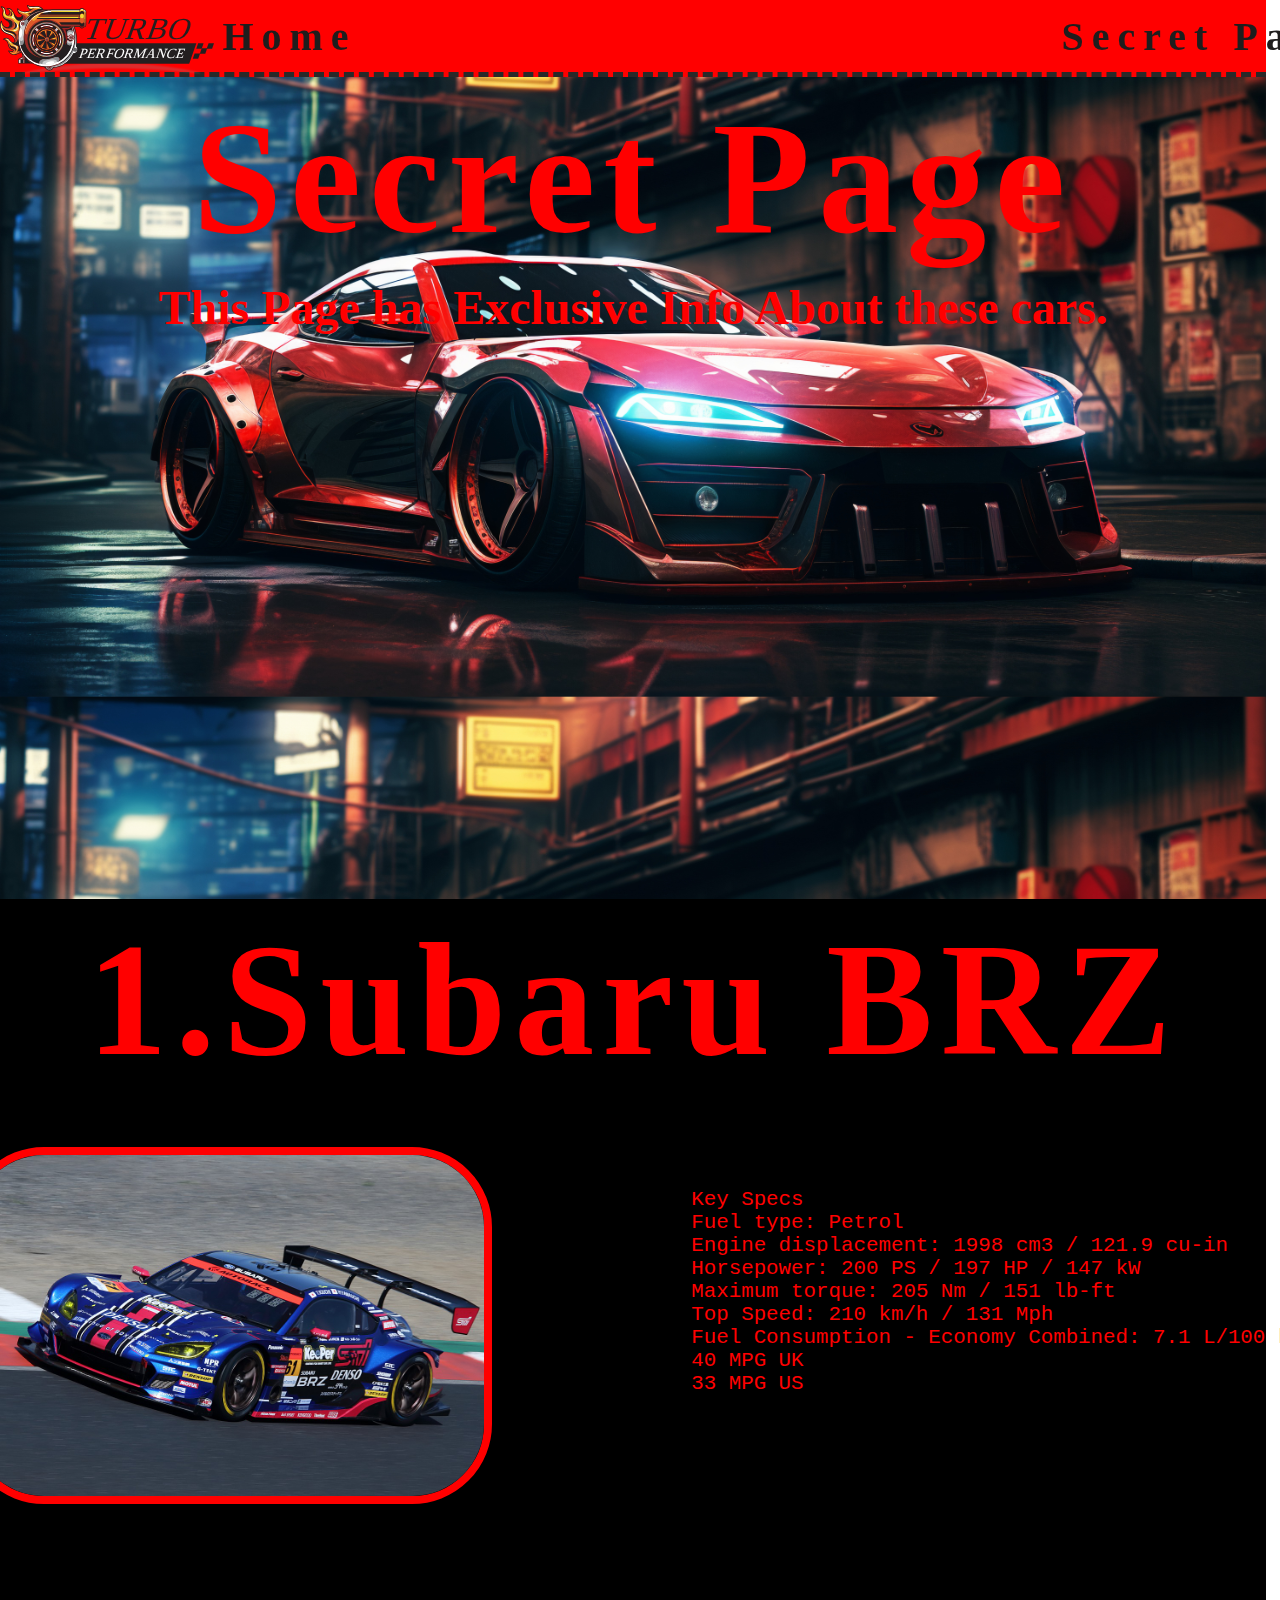
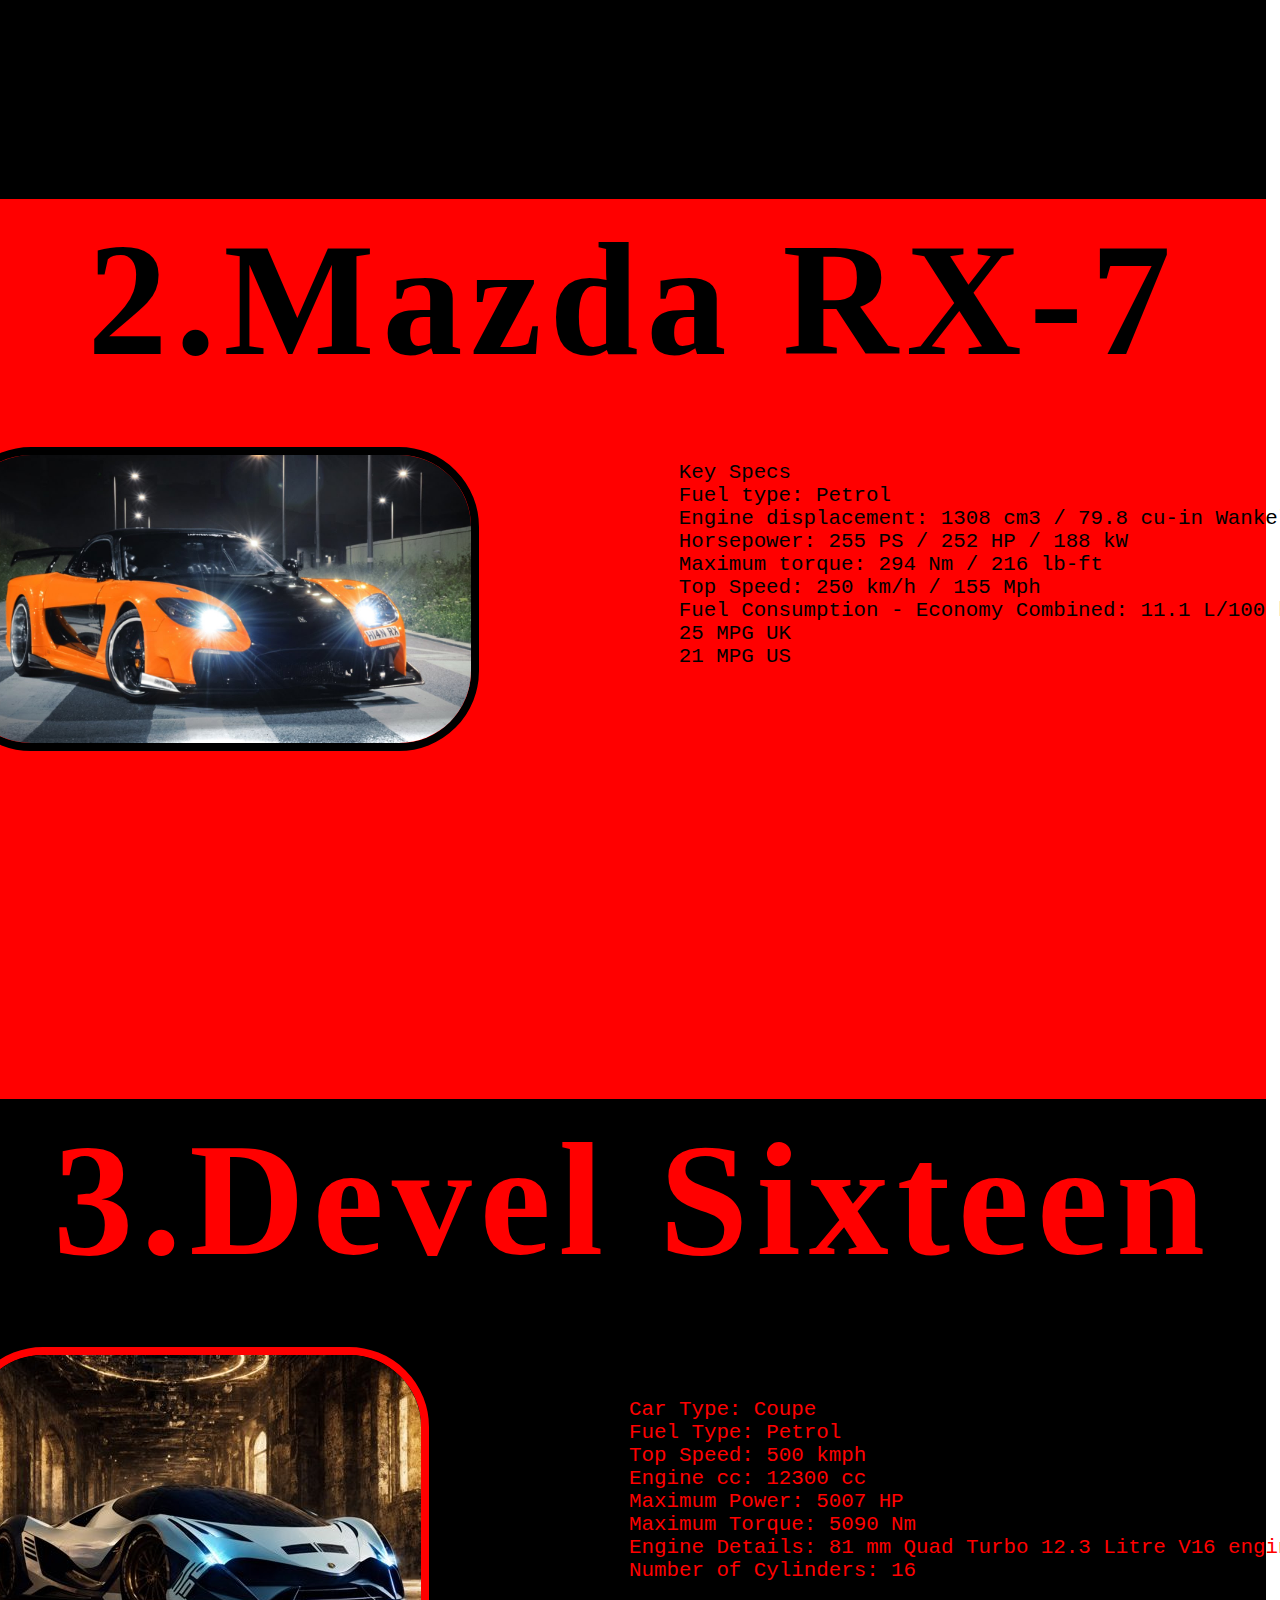
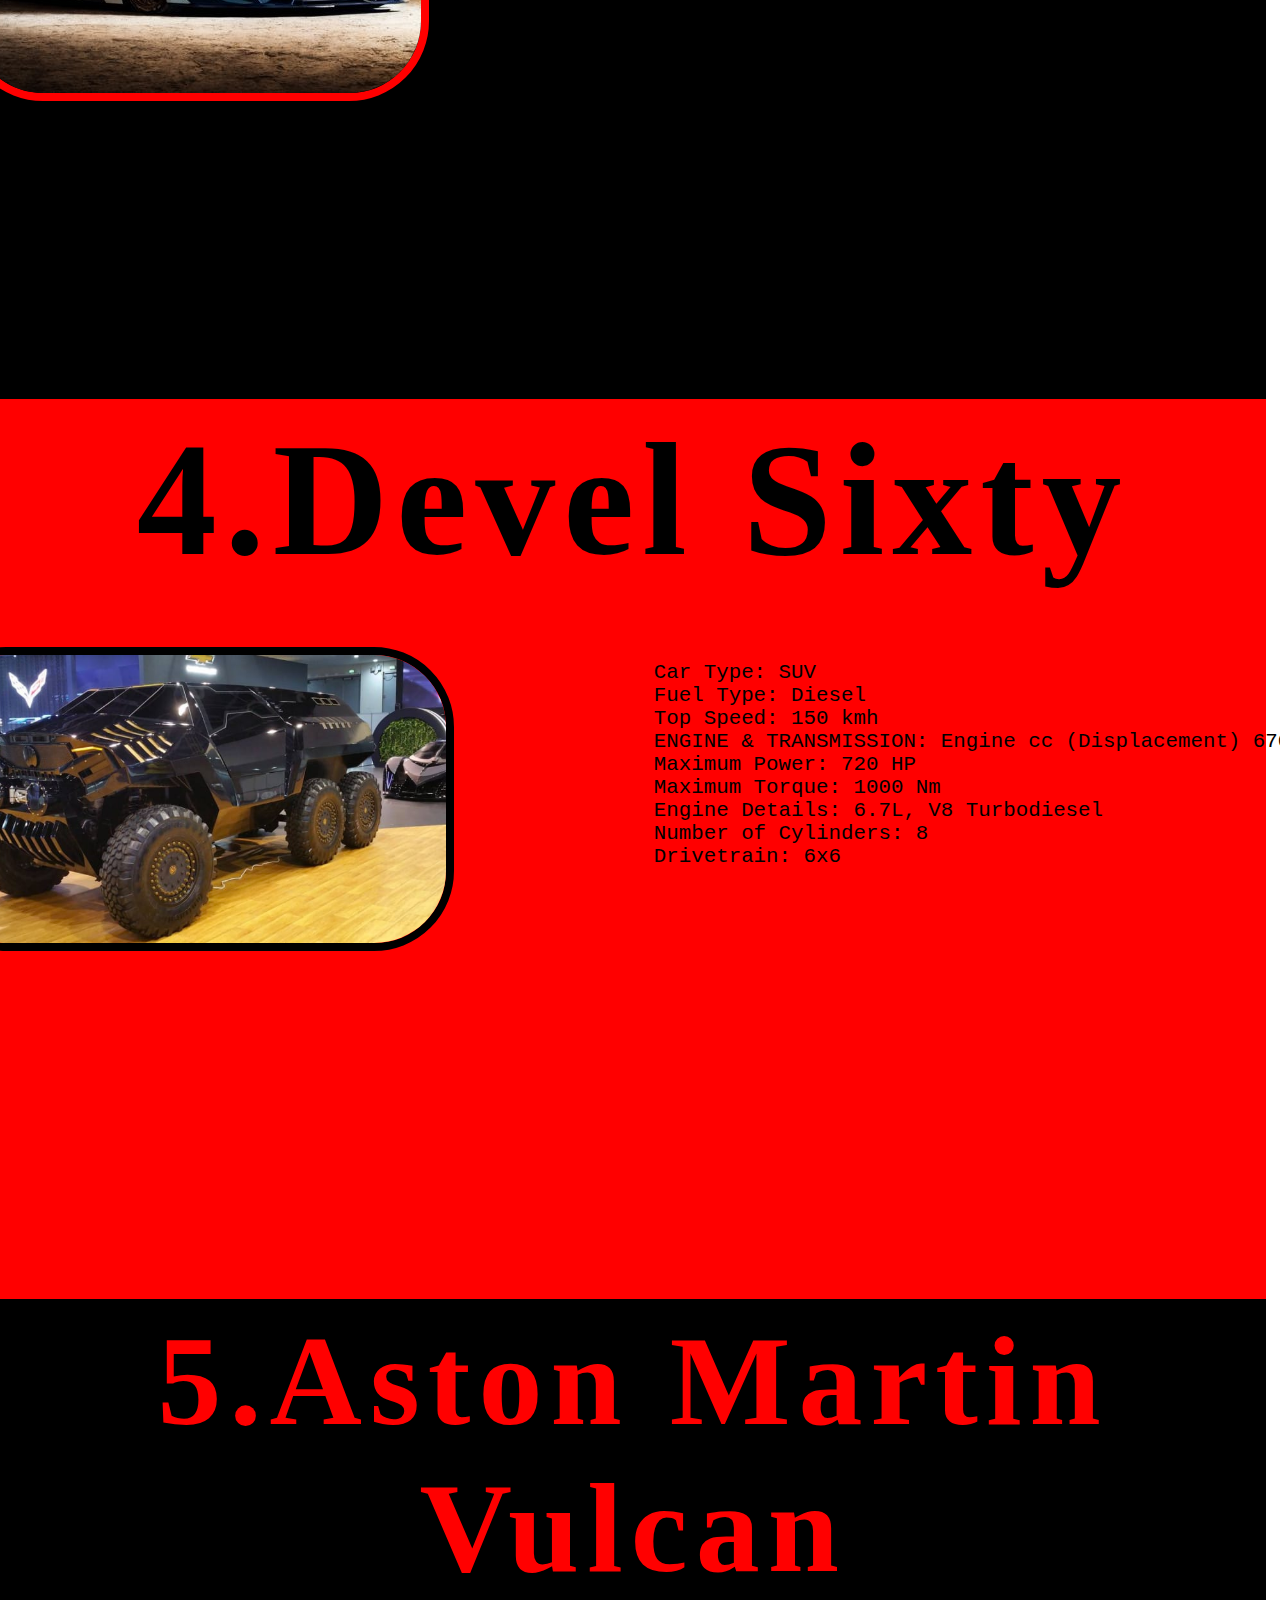
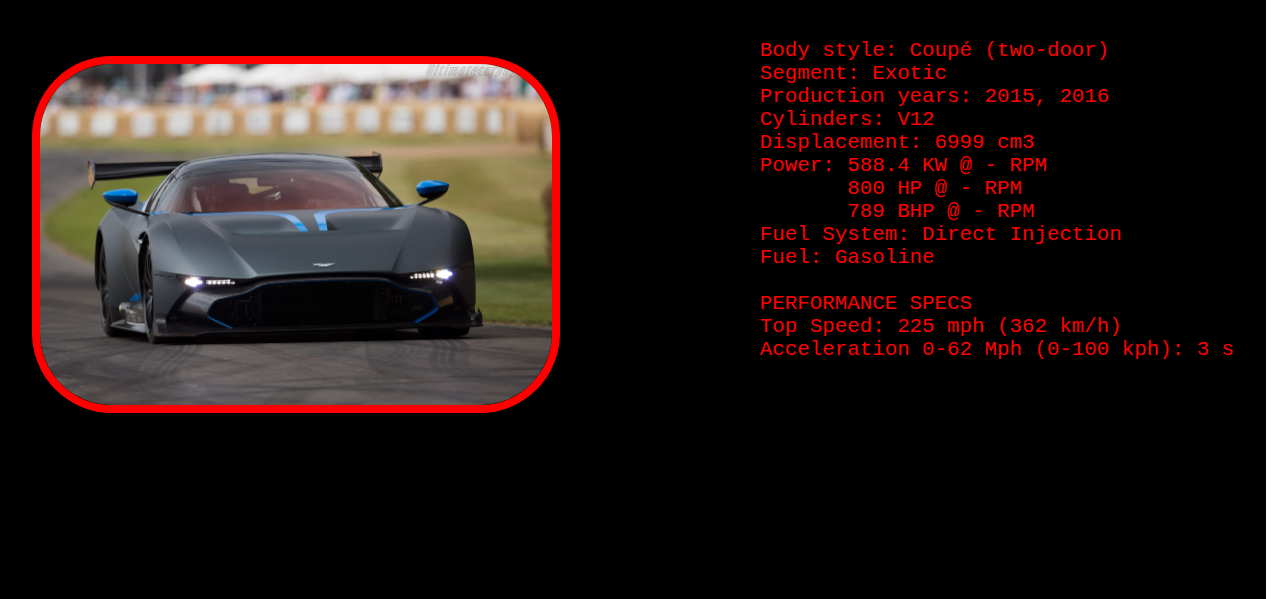
<file: Secret.html>
<!DOCTYPE html>
<html lang="en"> 
<head>
    <meta charset="UTF-8">
    <meta name="viewport" content="width=device-width, initial-scale=1.0">
    <link rel="stylesheet" href="Style.css">
    <link rel="icon" type="image/x-icon" href="./Images/racing-car_1467738.png">
    <title>worlds Favorite Cars</title>
</head>
<body>
    <nav>
        <img src="./Images/8508948.svg" class="logo">
        <ul>
            <li class="first">
                <a href="Index.html">Home</a>
            </li>
            <li class="second">
                <a href="Secret.html">Secret Page</a>
            </li>
        </ul>
    </nav>

    <div class="p1s">
        <h1 class="title">Secret Page</h1>
        <h2 class="subtitle">This Page has Exclusive Info About these cars.</h2>
    </div>

    <div class="p2s">
        <h1 class="title">1.Subaru BRZ</h1>
        <div class="p2d">
            <img src="./Images/subaru-brz.jpg" class="p2Is">
            <pre class="p2p">
                Key Specs
                Fuel type: Petrol
                Engine displacement: 1998 cm3 / 121.9 cu-in
                Horsepower: 200 PS / 197 HP / 147 kW
                Maximum torque:	205 Nm / 151 lb-ft
                Top Speed: 210 km/h / 131 Mph
                Fuel Consumption - Economy Combined: 7.1 L/100 km
                40 MPG UK
                33 MPG US
            </pre>
        </div>
    </div>

    <div class="p3">
        <h1 class="title1">2.Mazda RX-7</h1>
        <div class="p3d">
            <img src="./Images/mazda.jpg" class="p3Is">
            <pre class="p3p">
                Key Specs
                Fuel type: Petrol
                Engine displacement: 1308 cm3 / 79.8 cu-in Wankel 2
                Horsepower: 255 PS / 252 HP / 188 kW
                Maximum torque:	294 Nm / 216 lb-ft
                Top Speed: 250 km/h / 155 Mph
                Fuel Consumption - Economy Combined: 11.1 L/100 km
                25 MPG UK
                21 MPG US
            </pre>
        </div>
    </div>

    <div class="p2s">
        <h1 class="title">3.Devel Sixteen</h1>
        <div class="p2d">
            <img src="./Images/The Devel Sixteen.jpeg" class="p2Is">
            <pre class="p2p">
                Car Type: Coupe
                Fuel Type: Petrol
                Top Speed: 500 kmph
                Engine cc: 12300 cc
                Maximum Power: 5007 HP
                Maximum Torque: 5090 Nm
                Engine Details: 81 mm Quad Turbo 12.3 Litre V16 engine
                Number of Cylinders: 16
            </pre>
        </div>
    </div>

    <div class="p3">
        <h1 class="title1">4.Devel Sixty</h1>
        <div class="p3d">
            <img src="./Images/sixty.jpg" class="p3Is">
            <pre class="p3p">
                Car Type: SUV
                Fuel Type: Diesel
                Top Speed: 150 kmh
                ENGINE & TRANSMISSION: Engine cc (Displacement)	6700 cc
                Maximum Power: 720 HP
                Maximum Torque: 1000 Nm
                Engine Details: 6.7L, V8 Turbodiesel
                Number of Cylinders: 8
                Drivetrain: 6x6
            </pre>
        </div>
    </div>

    <div class="p2s">
        <h1 class="title2">5.Aston Martin Vulcan</h1>
        <div class="p2d">
            <img src="./Images/Aston-Martin-Vulcan-57058.jpg" class="p2Is">
            <pre class="p2p">
                Body style: Coupé (two-door)
                Segment: Exotic
                Production years: 2015, 2016
                Cylinders: V12
                Displacement: 6999 cm3
                Power: 588.4 KW @ - RPM
                       800 HP @ - RPM
                       789 BHP @ - RPM
                Fuel System: Direct Injection
                Fuel: Gasoline

                PERFORMANCE SPECS
                Top Speed: 225 mph (362 km/h)
                Acceleration 0-62 Mph (0-100 kph): 3 s
            </pre>
        </div>
    </div>

</body>
</html>
</file>
<file: Style.css>
body{
    margin: 0;
    scroll-behavior: smooth;
}

nav{
    background-color: red;
    width: 98.93vw;
    height: 8vh;
    display: flex;
    justify-content: space-between;
    align-items: center;
    border-bottom: 5px rgb(41, 41, 41) dashed;
    position: -webkit-sticky;
	position: sticky;
	top: 0;
}

.er{
    background-color: red;
    width: 100vw;
    height: 8vh;
    display: flex;
    justify-content: space-between;
    align-items: center;
    border-bottom: 5px rgb(41, 41, 41) dashed;
    position: -webkit-sticky;
    position: sticky;
    top: 0;
}

ul{
    margin: 0;
    list-style-type: none;
    display: flex;
    flex-direction: row;
    align-items: center;
    padding: 0;
}

.first{
    margin-right: 53vw;
}

.f{
    margin-right: 77vw;
}

li a{
    color: rgb(30, 29, 29);
    font-size: 2.5rem;
    text-decoration: none;
    padding: .5rem;
    font-weight: 900;
    letter-spacing: .5rem;
    text-align: center;
}

li a:hover{
    background-color: rgb(29, 29, 29);
    color: white;
    text-decoration: line-through;
}

.second{
    color: rgb(30, 29, 29);
    background-color: transparent;
    font-size: 2.5rem;
    text-decoration: none;
    padding: .5rem;
    font-weight: 900;
    letter-spacing: .5rem;
    text-align: center;
    margin: 0;
    border: 0;
    width: 24vw;
    font-family: 'Times New Roman';
    font-weight: 900;
}

.second:hover{
    background-color: rgb(29, 29, 29);
    color: white;
    text-decoration: line-through;
}

.logo{
    margin-top: 2vh;
    height: 9vh;
}

.title{
    font-family: 'Times New Roman';
    text-align: center;
    letter-spacing: .5rem;
    font-size: 10rem;
    margin: 0;
    padding: 1vh;
    color: red;
}

.title1{
    font-family: 'Times New Roman';
    text-align: center;
    letter-spacing: .5rem;
    font-size: 10rem;
    margin: 0;
    padding: 1vh;
    color: black;
}

.title2{
    font-family: 'Times New Roman';
    text-align: center;
    letter-spacing: .5rem;
    font-size: 8rem;
    margin: 0;
    padding: 1vh;
    color: red;
}

.subtitle{
    font-family: 'Times New Roman';
    text-align: center;
    font-size: 3rem;
    margin: 0;
    color: red;
}

.p1{
    margin: 0;
    width: 98.93vw;
    height: 91.3vh;
    background-image: url(./Images/bg.jpg);
    background-size: 100%;
}

.p1s{
    margin: 0;
    width: 98.93vw;
    height: 91.3vh;
    background-image: url(./Images/bgs.jpg);
    background-position-y: -10vh;
    background-size: 100%;
}

.p2{
    margin: 0;
    width: 98.93vw;
    height: 100vh;
    background-color: black;
    display: flex;
    align-items: center;
    flex-direction: column;
}

.p2I{
    margin-top: 5vh;
    width: 40vw;
    border: .5rem solid red;
    border-radius: 5rem;
}

.p2s{
    margin: 0;
    width: 98.93vw;
    height: 100vh;
    background-color: black;
    color: red;
    text-align: center;
}

.p2Is{
    margin-top: 5vh;
    width: 40vw;
    border: .5rem solid red;
    border-radius: 5rem;
}

.p2d{
    display: flex;
    align-items: center;
    justify-content: center;
    flex-direction: row;
    text-align: left;
}

.p2p{
    font-size: 1.3rem;
}

.p3{
    margin: 0;
    width: 98.93vw;
    height: 100vh;
    background-color: red;
    display: flex;
    align-items: center;
    flex-direction: column;
}

.p3I{
    margin-top: 5vh;
    width: 40vw;
    border: .5rem solid black;
    border-radius: 5rem;
}

.p3s{
    margin: 0;
    width: 98.93vw;
    height: 100vh;
    background-color: black;
    color: red;
    text-align: center;
}

.p3Is{
    margin-top: 5vh;
    width: 40vw;
    border: .5rem solid black;
    border-radius: 5rem;
}

.p3d{
    display: flex;
    align-items: center;
    justify-content: center;
    flex-direction: row;
    text-align: left;
}

.p3p{
    font-size: 1.3rem;
}

.Secret{
    display: none;
    position: fixed;
    z-index: 1;
    padding-top: 13.4vh;
    left: 0;
    top: 0;
    width: 100vw;
    height: 100vh;
    overflow: auto;
    background-color: rgb(0,0,0);
    background-color: rgba(0,0,0,0.4);
}

.secret-content{
    background-color: rgb(255, 0, 0);
    margin: auto;
    padding: 1.25rem;
    border: .3rem dashed black;
    width: 80vw;
}

.close {
    color: #aaaaaa;
    float: right;
    font-size: 1.75rem;
    font-weight: bold;
}
  
.close:hover,.close:focus {
    color: #000;
    text-decoration: none;
    cursor: pointer;
}

.h{
    color: gold;
    text-align: center;
}

.g{
    font-size: 2rem;
    margin-left: 33.5vw;
    color: gold;
    font-family: 'Times New Roman';
    font-weight: 900;
}

.g1{
    font-size: 1.5rem;
    color: gold;
    font-family: 'Times New Roman';
    font-weight: 900;
}

.sub{
    background-color: black;
    font-size: 2rem;
    color: gold;
    font-family: 'Times New Roman';
    font-weight: 900;
    border: 0;
    border-radius: 3rem;
    letter-spacing: .5rem;
    text-align: center;
    margin-top: 3vh;
    margin-left: 35vw;
}

.error{
    background-color: rgb(31, 31, 31);
}
</file>
